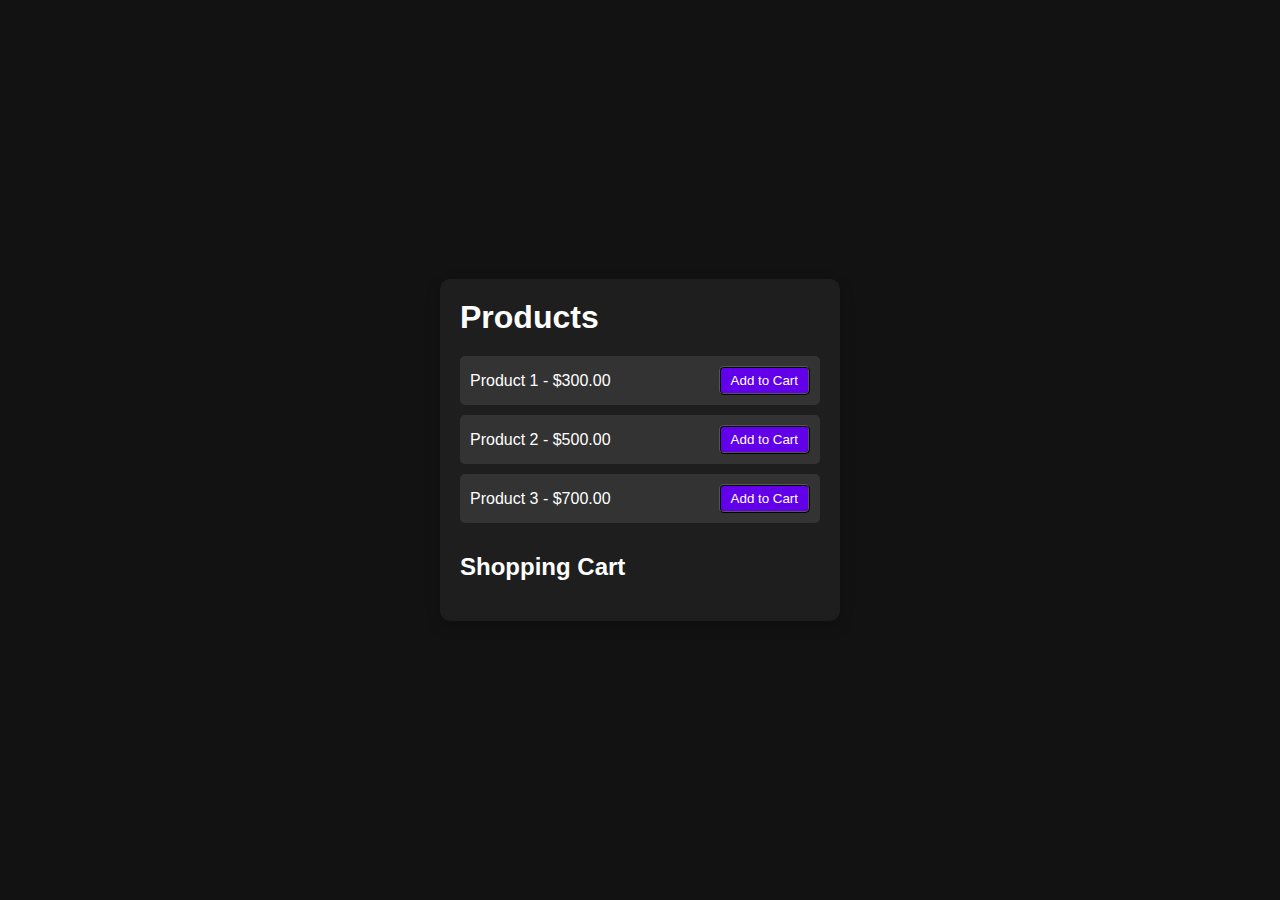
<file: ecommerce/index.html>
<!DOCTYPE html>
<html lang="en">
  <head>
    <meta charset="UTF-8" />
    <meta name="viewport" content="width=device-width, initial-scale=1.0" />
    <title>Simple E-Commerce</title>
    <link rel="stylesheet" href="styles.css" />
  </head>
  <body>
    <div class="container">
      <h1>Products</h1>
      <div id="product-list">
        <!-- Products will be dynamically added here by JavaScript -->
      </div>

      <h2>Shopping Cart</h2>
      <div id="cart-items">
        <p id="empty-cart">Your cart is empty.</p>
      </div>
      <div id="cart-total" class="hidden">
        <p>Total: <span id="total-price">$0.00</span></p>
        <button id="checkout-btn">Checkout</button>
      </div>
    </div>

    <script src="script.js"></script>
  </body>
</html>
</file>
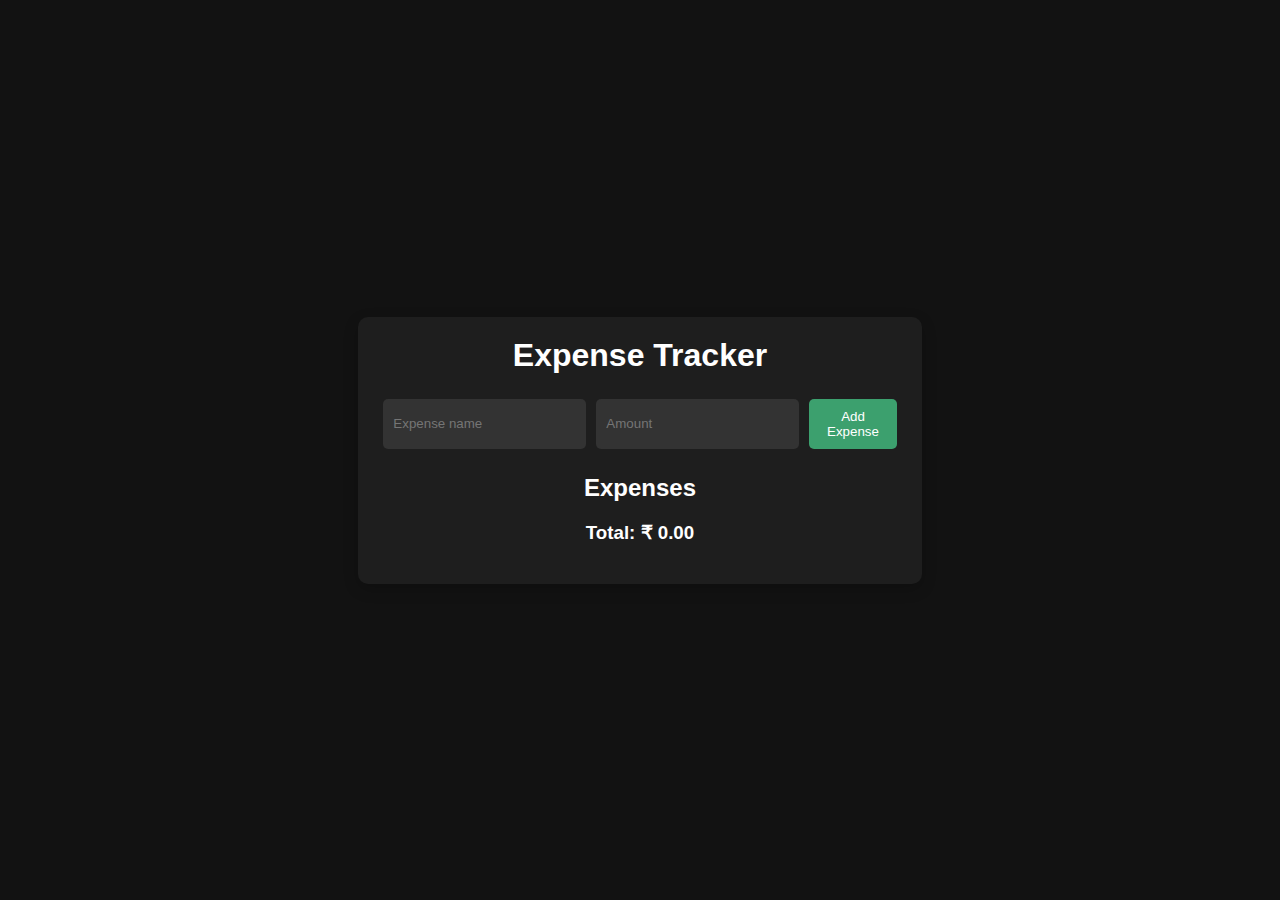
<file: expenseTracker/index.html>
<!DOCTYPE html>
<html lang="en">
  <head>
    <meta charset="UTF-8" />
    <meta name="viewport" content="width=device-width, initial-scale=1.0" />
    <title>Expense Tracker</title>
    <link rel="stylesheet" href="styles.css" />
  </head>
  <body>
    <div class="container">
      <h1>Expense Tracker</h1>
      <form id="expense-form">
        <input
          type="text"
          id="expense-name"
          placeholder="Expense name"
          required
        />
        <input
          type="number"
          id="expense-amount"
          placeholder="Amount"
          required
        />
        <button type="submit">Add Expense</button>
      </form>

      <h2>Expenses</h2>
      <ul id="expense-list">
        <!-- Expenses will be dynamically added here -->
      </ul>

      <div id="total">
        <h3>Total: &#8377 <span id="total-amount">0.00</span></h3>
      </div>
    </div>
    <script src="script.js"></script>
  </body>
</html>
</file>
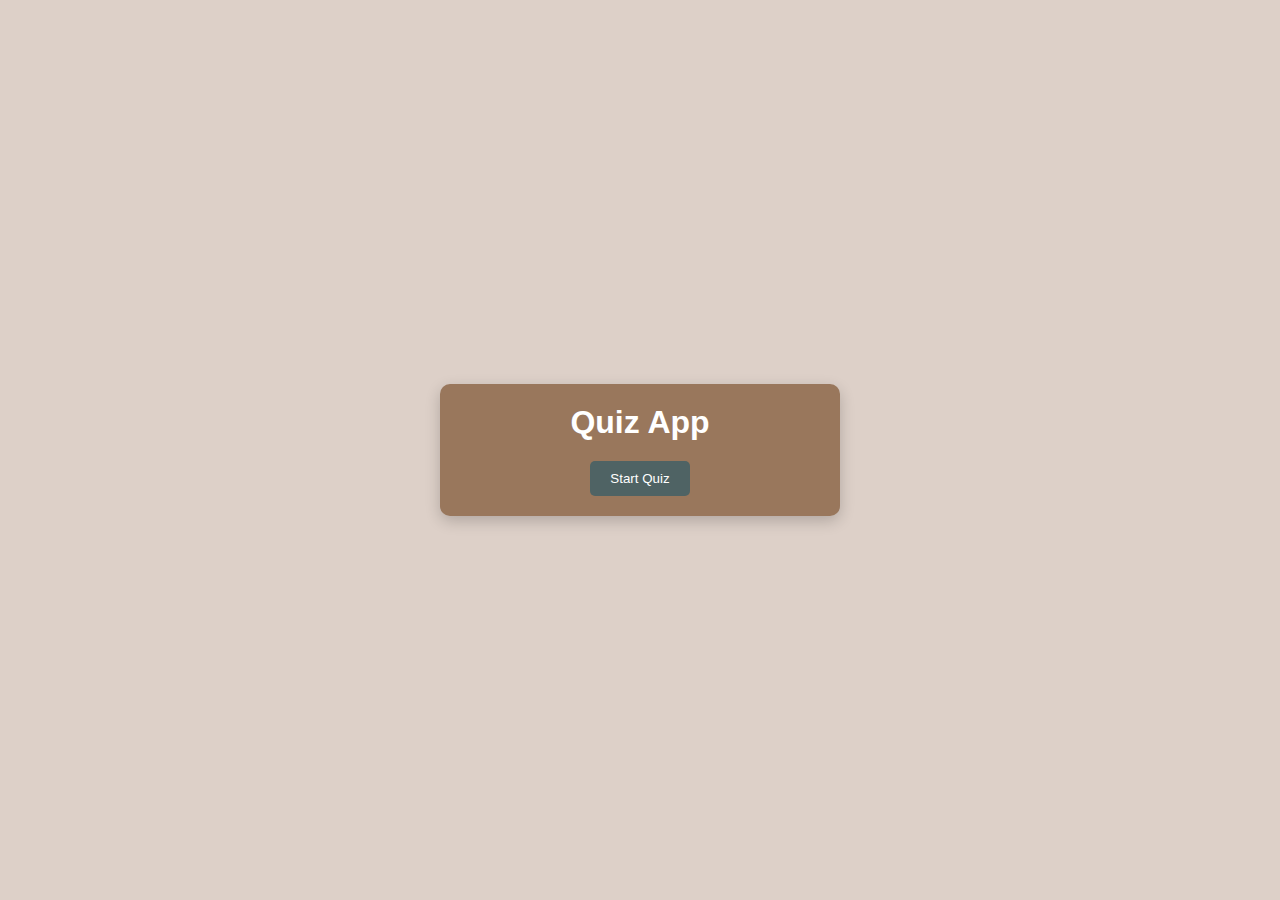
<file: quizApp/index.html>
<!DOCTYPE html>
<html lang="en">
  <head>
    <meta charset="UTF-8" />
    <meta name="viewport" content="width=device-width, initial-scale=1.0" />
    <title>Quiz App</title>
    <link rel="stylesheet" href="styles.css" />
  </head>
  <body>
    <div class="container">
      <h1>Quiz App</h1>
      <div id="quiz-container">
        <div id="question-container" class="hidden">
          <h2 id="question-text"></h2>
          <ul id="choices-list">
            <!-- Choices will be added dynamically here -->
          </ul>
          <button id="next-btn" class="hidden">Next Question</button>
        </div>
        <div id="result-container" class="hidden">
          <h2>Your Score:</h2>
          <p id="score"></p>
          <button id="restart-btn">Restart Quiz</button>
        </div>
        <button id="start-btn">Start Quiz</button>
      </div>
    </div>
    <script src="script.js"></script>
  </body>
</html>
</file>
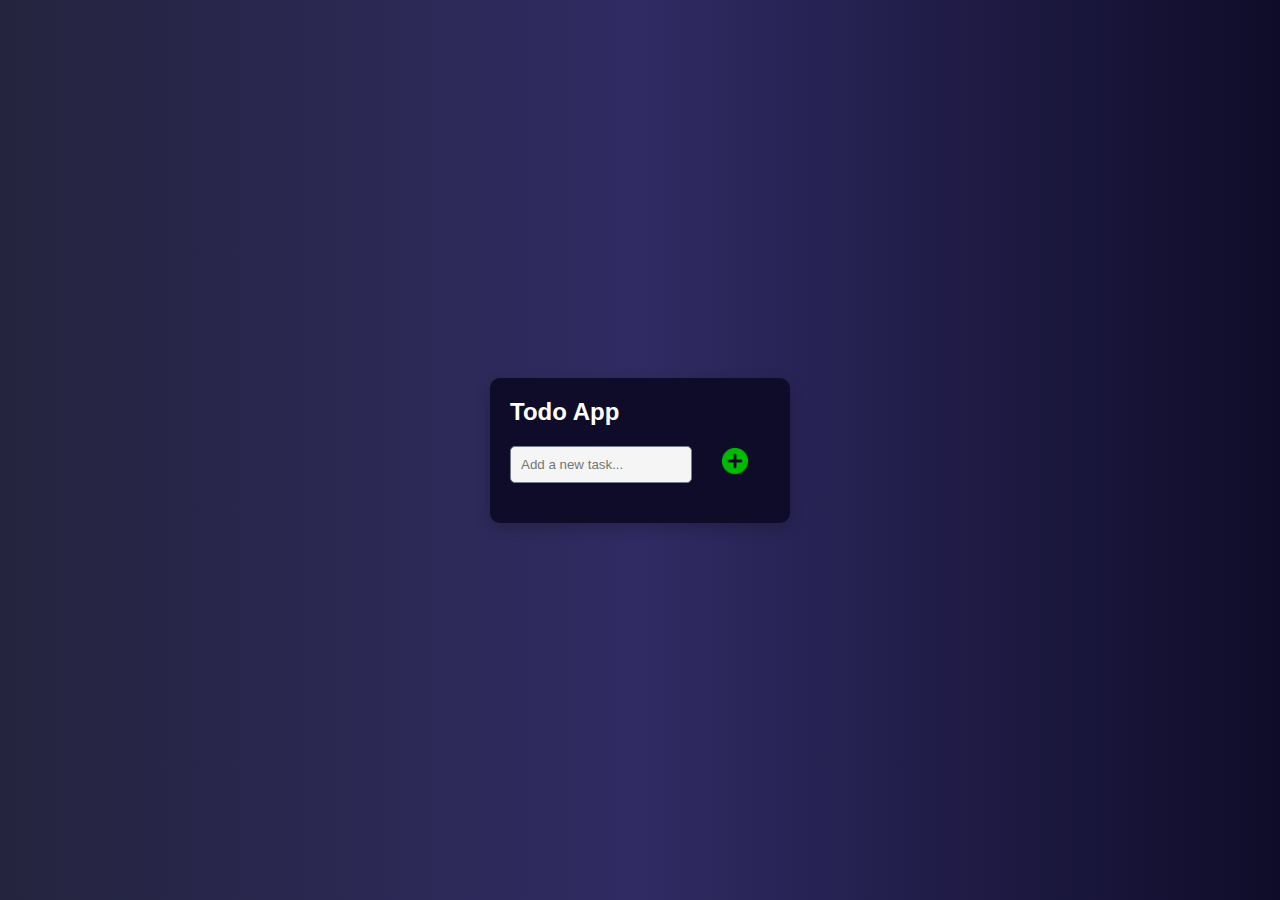
<file: todo/index.html>
<!DOCTYPE html>
<html lang="en">
<head>
    <meta charset="UTF-8">
    <meta name="viewport" content="width=device-width, initial-scale=1.0">
    <title>To-Do List</title>
    <link rel="stylesheet" href="styles.css">
</head>
<body>
    <div class="container">
        <h1>Todo App</h1>
        <div class="input-container">
            <input type="text" id="todo-input" placeholder="Add a new task..." />
            <img src="./add.png" id="add-button">
        </div>
        <ul id="todo-list">
        </ul>
    </div>
    <script src="script2.js"></script>
</body>
</html>
</file>
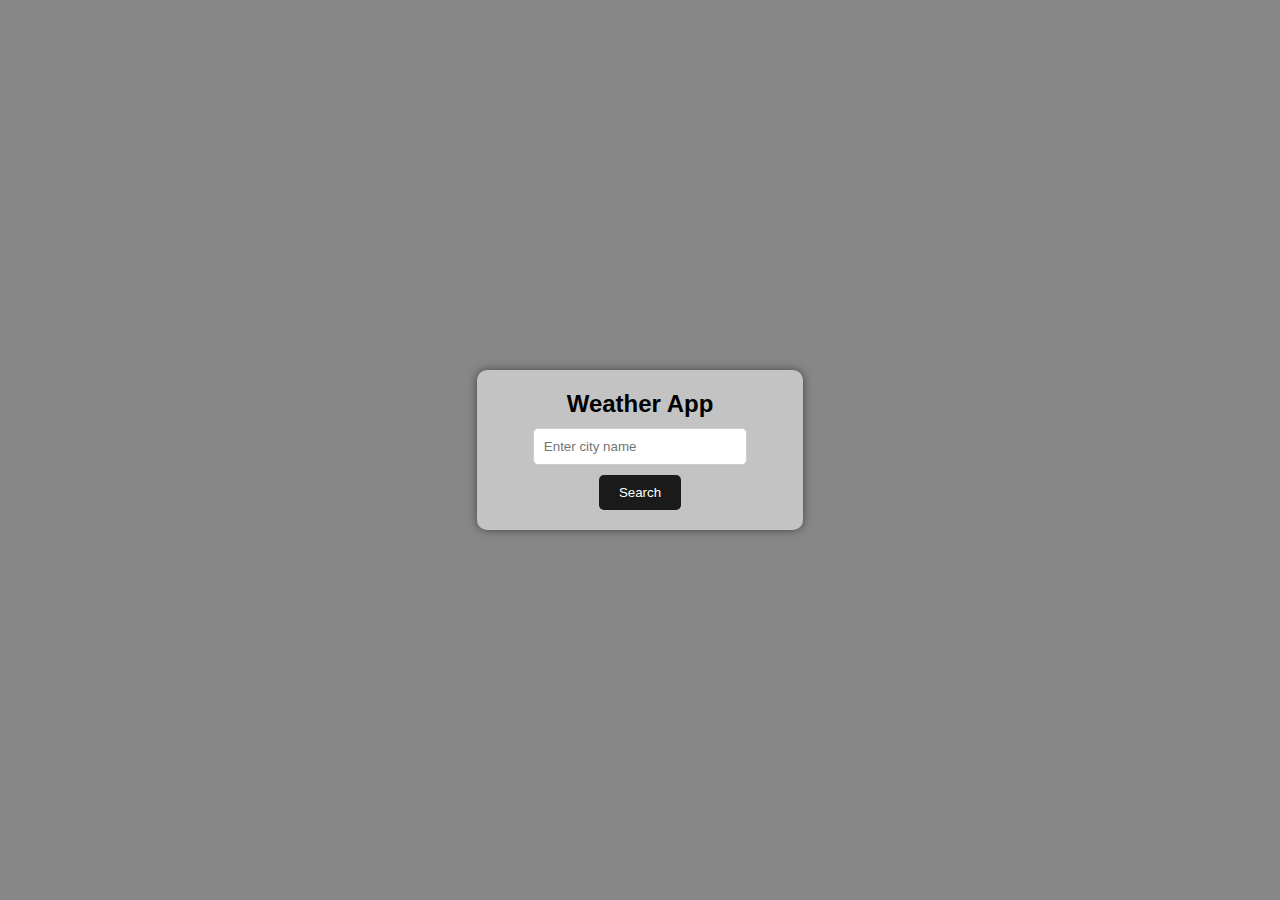
<file: weather/index.html>
<!DOCTYPE html>
<html lang="en">
  <head>
    <meta charset="UTF-8" />
    <meta name="viewport" content="width=device-width, initial-scale=1.0" />
    <title>Weather App</title>
    <link rel="stylesheet" href="styles.css" />
  </head>
  <body>
    <div class="container">
      <div>
        <h2>Weather App</h2>
        <input type="text" id="locationInput" placeholder="Enter city name" />
        <button id="searchButton">Search</button>
      </div>
      <div id="loader" class="hidden">Loading...</div>
      <div id="weather-info" class="hidden">
        <h2 id="location"></h2>
        <p id="temperature"></p>
        <p id="description"></p>
      </div>
      <div id="error" class="hidden"></div>
    </div>
    <script src="script.js"></script>
  </body>
</html>
</file>
<file: ecommerce/styles.css>
/* styles.css */
* {
  margin: 0;
  padding: 0;
  box-sizing: border-box;
}

body {
  font-family: Arial, sans-serif;
  background-color: #121212;
  color: #ffffff;
  display: flex;
  justify-content: center;
  align-items: center;
  height: 100vh;
}

.container {
  width: 400px;
  padding: 20px;
  background-color: #1e1e1e;
  border-radius: 10px;
  box-shadow: 0 5px 15px rgba(0, 0, 0, 0.2);
}

h1,
h2 {
  margin-bottom: 20px;
}

#product-list {
  margin-bottom: 30px;
}

.product {
  background-color: #333333;
  padding: 10px;
  margin-bottom: 10px;
  display: flex;
  justify-content: space-between;
  align-items: center;
  border-radius: 5px;
}

.product button {
  background-color: #6200ea;
  border: 2px ridge black;
  padding: 5px 10px;
  color: #fff;
  border-radius: 5px;
  cursor: pointer;
  transition: background-color 0.3s;
}

.product button:hover {
  background-color: #3700b3;
}

#cart-items {
  margin-bottom: 20px;
}

#cart-total {
  text-align: right;
}

#checkout-btn {
  background-color: #6200ea;
  border: none;
  padding: 10px;
  color: white;
  border-radius: 5px;
  cursor: pointer;
  transition: background-color 0.3s;
}

#checkout-btn:hover {
  background-color: #3700b3;
}

.hidden {
  display: none;

}

.remove{
  background-color: red;
  border: 2px ridge black;
  padding: 5px 10px;
  color: #fff;
  border-radius: 5px;
  cursor: pointer;
  transition: background-color 0.3s;

}
</file>
<file: expenseTracker/styles.css>
/* styles.css */
* {
  margin: 0;
  padding: 0;
  box-sizing: border-box;
}

body {
  font-family: Arial, sans-serif;
  background-color: #121212;
  color: #ffffff;
  display: flex;
  justify-content: center;
  align-items: center;
  height: 100vh;
}

.container {
  width: auto;
  padding: 20px;
  background-color: #1e1e1e;
  border-radius: 10px;
  box-shadow: 0 5px 15px rgba(0, 0, 0, 0.2);
}

h1,
h2,
h3 {
  text-align: center;
  margin-bottom: 20px;
}

form {
  display: flex;
  justify-content: space-between;
  margin-bottom: 20px;
}

input[type="text"],
input[type="number"] {
  width: 45%;
  padding: 10px;
  background-color: #333333;
  border: none;
  border-radius: 5px;
  color: #fff;
  outline: none;
  margin: 5px;
}

button {
  padding: 10px;
  margin: 5px;
  background-color: #3ca06e;
  border: none;
  border-radius: 5px;
  color: #fff;
  cursor: pointer;
  transition: background-color 0.4s;
}

button:hover {
  background-color: #297944;
}

#expense-list {
  list-style-type: none;
  padding: 0;
}

#expense-list li {
  background-color: #333333;
  padding: 10px;
  margin-bottom: 10px;
  display: flex;
  justify-content: space-between;
  align-items: center;
  border-radius: 5px;
}

#total {
  text-align: right;
}

.hidden {
  display: none;
}
</file>
<file: quizApp/styles.css>
/* styles.css */
* {
  margin: 0;
  padding: 0;
  box-sizing: border-box;
}

body {
  font-family: sans-serif;
  background-color: #ddd0c8;
  color: white;
  display: flex;
  justify-content: center;
  align-items: center;
  height: 100vh;
}

.container {
  width: 400px;
  padding: 20px;
  background-color: #99775c;
  border-radius: 10px;
  box-shadow: 0 5px 15px rgba(0, 0, 0, 0.2);
  text-align: center;
}

h1,
h2 {
  margin-bottom: 20px;
}

ul {
  list-style-type: none;
  padding: 0;
}

li {
  background-color: #333333;
  padding: 10px;
  margin-bottom: 10px;
  border-radius: 5px;
  cursor: pointer;
  transition: background-color 0.3s;
}

li:hover {
  background-color: rebeccapurple;
}

button {
  padding: 10px 20px;
  border: none;
  border-radius: 5px;
  background-color: #4f6364;
  color: white;
  cursor: pointer;
}
button:hover {
  background-color: #465564;
}

.choice-item {
  padding: 10px;
  margin: 5px;
  border: 1px solid #ccc;
  border-radius: 5px;
  cursor: pointer;
}

.choice-item:hover {
  background-color: #f0f0f0;
}

.choice-item.selected {
  background-color: rebeccapurple; /* Light green */
}

.hidden {
  display: none;
}
</file>
<file: todo/styles.css>
* {
  margin: 0;
  padding: 0;
  box-sizing: border-box;
}

body {
  font-family: Arial, sans-serif;
  background: #0f0c29;
  background: linear-gradient(to right, #24243e, #302b63, #0f0c29);
  color: white;
  display: flex;
  justify-content: center;
  align-items: center;
  height: 100vh;
}

.container {
  background-color: #0f0c29;
  padding: 20px;
  border-radius: 10px;
  width: 300px;
  box-shadow: 0 5px 15px rgba(0, 0, 0, 0.2);
}

h1 {
  text-align: start;
  margin-bottom: 20px;
  font-size: 24px;
}

.input-container {
  display: flex;
  justify-content: space-between;
  margin-bottom: 20px;
}
.input-container img {
  margin-right: 20px;
  height: 30px;
  width: 30px;
  opacity: 1;
  transition: 0.3s;
}

.input-container img:hover {
  margin-right: 20px;
  height: 45px;
  width: 45px;
  opacity: 0.5;
  transition: 0.3s;
  cursor: pointer;
}

input[type="text"] {
  width: 70%;
  padding: 10px;
  background-color: whitesmoke;
  border: 1px solid slategray;
  border-radius: 5px;
  color: darkslategrey;
  outline: none;
}

button {
  width: 25%;
  padding: 10px;
  background-color: #6200ea;
  border: none;
  border-radius: 5px;
  color: black;
  cursor: pointer;
  transition: background-color 0.3s;
}

ul {
  list-style-type: none;
  padding: 0;
}

li {
  background-color: rgb(222, 222, 222);
  padding: 10px;
  margin-bottom: 7px;
  border-radius: 5px;
  display: flex;
  justify-content: space-between;
  align-items: center;
  color: black;
}

li.completed {
  text-decoration: line-through;
  opacity: 0.3;
}

li img {
  border: none;
  cursor: pointer;
  opacity: 1;
  transition: 0.3s;
  height: 30px;
  width: 30px;
}

li img:hover {
  opacity: 0.5;
  transition: 0.3s;
  height: 40px;
  width: 40px;
}
</file>
<file: weather/styles.css>
* {
  margin: 0;
  padding: 0;
  box-sizing: border-box;
}

body {
  font-family: sans-serif;
  background-color: #878787;
  display: flex;
  justify-content: center;
  align-items: center;
  height: 100vh;
}

.container {
  max-width: 400px;
  margin: 0 auto;
  text-align: center;
  padding: 20px;
  background-color: rgba(255, 255, 255, 0.5);
  border-radius: 10px;
  box-shadow: 0 0 10px rgba(0, 0, 0, 0.5);
}

h1 {
  margin-bottom: 20px;
  font-size: 24px;
}

input[type="text"] {
  width: 75%;
  padding: 10px;
  margin: 10px 0;
  border: 1px solid #ccc;
  border-radius: 5px;
}

button {
  background-color: #1a1a1a;
  color: #fff;
  border: none;
  padding: 10px 20px;
  border-radius: 5px;
  cursor: pointer;
  transition: background-color 0.3s;
}

button:hover {
  background-color: #393939;
}

#weather-info {
  margin-top: 20px;
}

.hidden {
  display: none;
}
#loader {
  font-size: 1.2em;
  color: #555;
  text-align: center;
  margin: 20px 0;
}

#error {
  color: red;
  margin-top: 20px;
}
</file>
